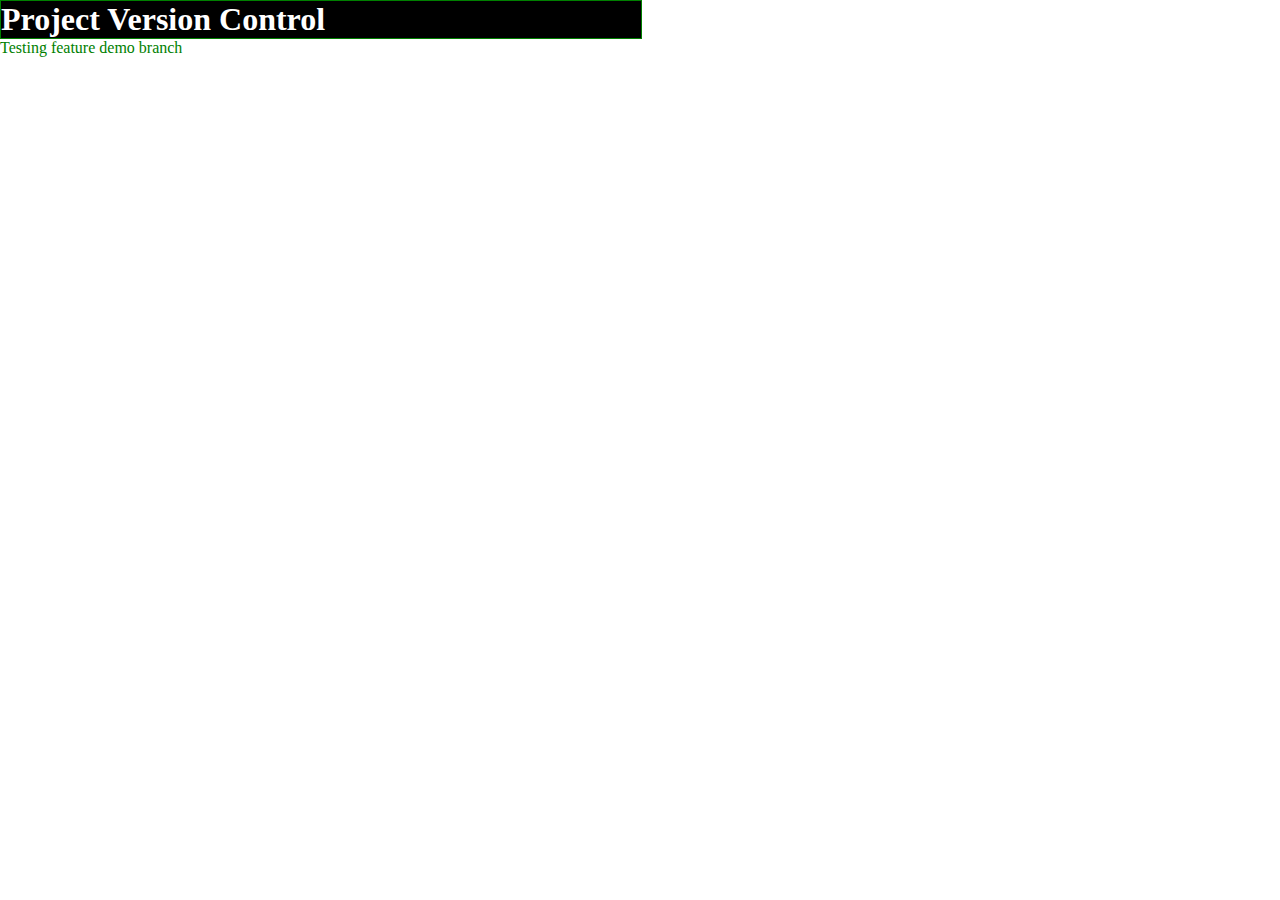
<file: index.html>
<!DOCTYPE html>
<html lang="en">
<head>
    <title>HTML</title>
    <link rel="stylesheet" href="style.css">
    <meta charset="utf-8">
</head>
<body>
	<h1>Project Version Control</h1>
    <p>Testing feature demo branch</p>
    
</body>
</html>
</file>
<file: style.css>
* {
	margin: 0;
	padding: 0;
	font-family: inherit;
}
h1{
	color:white;
	background-color:black;
	border:1px solid green;
	width:50%;
}
p{
	color:green;
}
</file>
